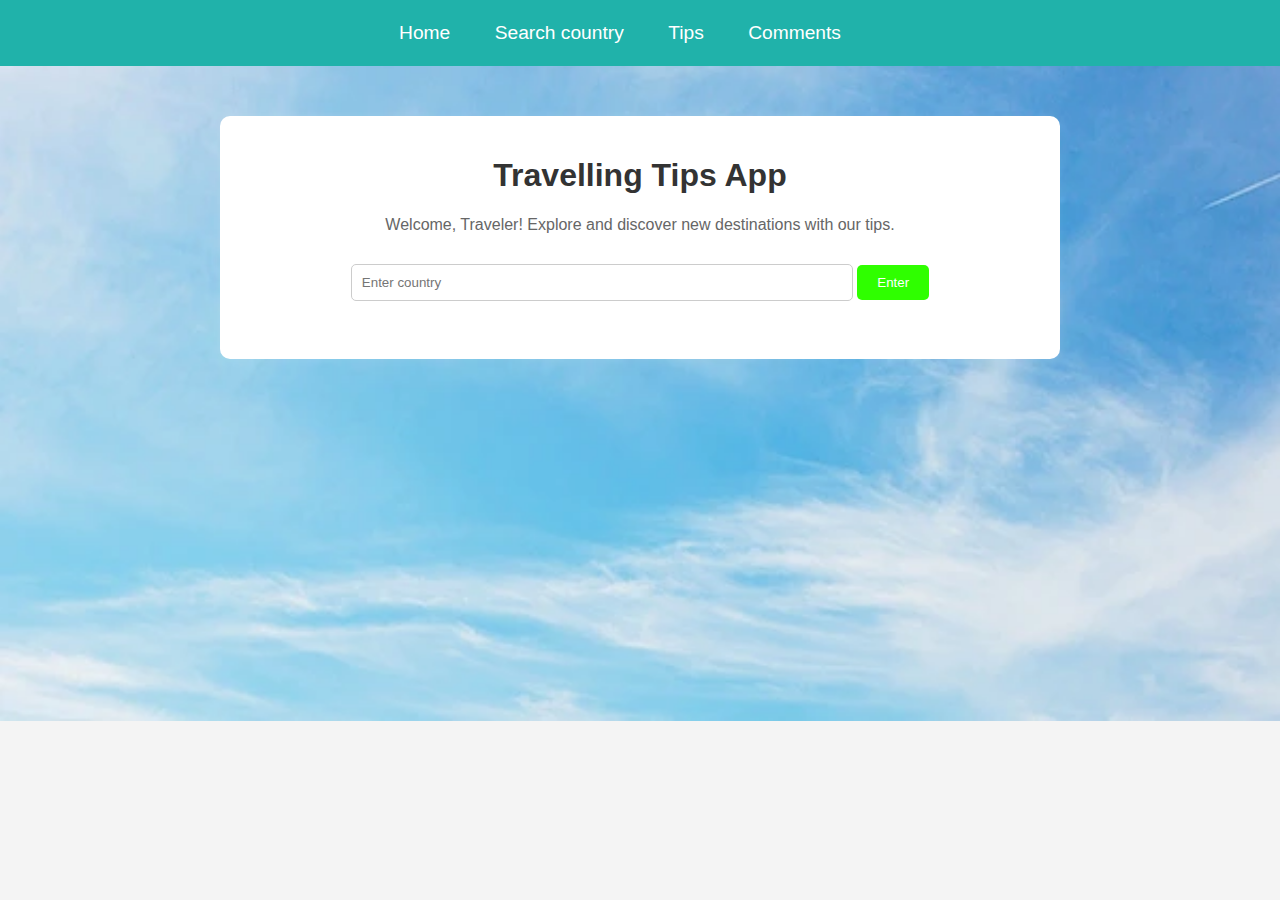
<file: index.html>
<!DOCTYPE html>
<html lang="en">
  <head>
    <meta charset="UTF-8" />
    <title>Travelling Tips App</title>
    <link rel="stylesheet" href="index.css" />
    <style>
      body {
        font-family: 'Arial', sans-serif;
        background-color: #f4f4f4;
        margin: 0;
        padding: 0;
        background-repeat:no-repeat;
        background-size: cover;
      }

      .container {
        max-width: 800px;
        margin: 0 auto;
        background-color: #fff;
        padding: 20px;
        box-shadow: 0 0 10px rgba(255, 255, 255, 0.1);
        border-radius: 10px;
        margin-top: 50px;
      }

      header {
  background-color: lightseagreen;
  color: black;
  padding: 22px 0; /* Increased padding */
  }
  nav ul {
    list-style-type: none;
    margin: 0;
    padding: 0;
    text-align: center;
  }
  nav ul li {
    display: inline-block;
    margin-right: 40px; /* Increased margin */
  }
  nav ul li a {
    color: white;
    text-decoration: none;
    font-size: 1.2em; /* Increased font size */
  }
  nav ul li a:hover {
    color: grey;
  }

      main {
        text-align: center;
      }

      h1 {
        color: #333;
      }

      p {
        color: #666;
        margin-bottom: 20px;
      }

      input {
        padding: 10px;
        margin: 10px 0;
        width: 60%;
        border: 1px solid #ccc;
        border-radius: 5px;
      }

      button {
        background-color: #2fff00;
        color: #fff;
        padding: 10px 20px;
        border: none;
        border-radius: 5px;
        cursor: pointer;
      }

      button:hover {
        background-color: #45a049;
      }

      .result p {
        margin: 10px 0;
      }

      #flag img {
        border-radius: 5px;
        margin-top: 10px;
      }

      footer {
        margin-top: 50px;
        background-color: #333;
        color: #fff;
        text-align: center;
        padding: 10px 0;
        position: fixed;
        width: 100%;
        bottom: 0;
      }
    </style>
  </head>
  <body background="image/sky.jpg">
    <header>
      <nav>
        <ul>
          <li><a href="http://127.0.0.1:5500/home.html#">Home</a></li>
          <li><a href="http://127.0.0.1:5500/index.html">Search country</a></li>
          <li><a href="http://127.0.0.1:5500/tips.html">Tips</a></li>
          <li><a href="http://127.0.0.1:5500/crud.html">Comments</a></li>
    
        </ul>
      </nav>  
    </header>
    <div class="container">
      <main>
        <h1>Travelling Tips App</h1>
        <p>Welcome, Traveler! Explore and discover new destinations with our tips.</p>
        <input type="text" id="SearchData" placeholder="Enter country">
        <button onclick="buttonClicked()">Enter</button>
        <div class="result">
          <nav>
            <ul>
              <li>
                <p id="flag"></p>
                <p id="country"></p>
              </li>
              <l>
                <p class="weather" id="Weather"></p>
                <p id="tempK"></p>
                <p id="tempC"></p>
                <p id="coordinates"></p>
                <p id="minTemp"></p>
                <p id="MaxTemp"></p>
                <p id="humidity"></p>
                <p id="windSpeed"></p>
                <p id="sunriseSunset"></p>
              </l>
            </ul>
          </nav>
        </div>
      </main>
    </div>

    <script src="fetchapi.js"></script>
  </body>
</html>
</file>
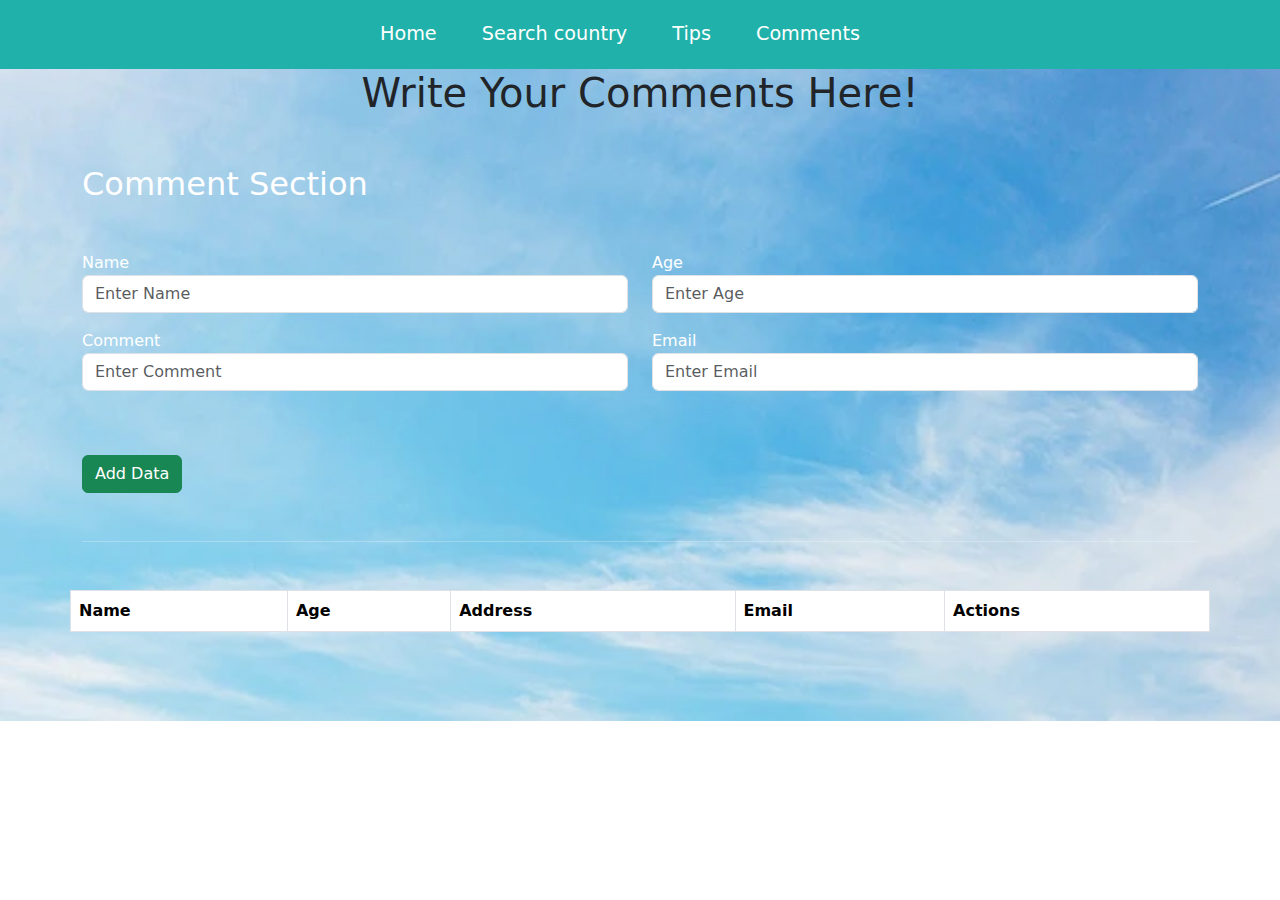
<file: crud.html>
<!DOCTYPE html>
<html lang="en">
<head>
    <meta charset="UTF-8" />
    <meta http-equiv="X-UA-Compatible" content="IE=edge" />
    <meta name="viewport" content="width=device-width, initial-scale=1.0">
    <title>Comment</title>
    <!-- Bootstrap -->
    <link href="https://cdn.jsdelivr.net/npm/bootstrap@5.3.3/dist/css/bootstrap.min.css" rel="stylesheet" integrity="sha384-QWTKZyjpPEjISv5WaRU9OFeRpok6YctnYmDr5pNlyT2bRjXh0JMhjY6hW+ALEwIH" crossorigin="anonymous" />
    <!-- Custom CSS Style -->
    <link rel="stylesheet" href="crud.css" />
</head>
     <body background="image/sky.jpg">

     <header>
        <nav>
          <ul>
            <li><a href="http://127.0.0.1:5500/home.html#">Home</a></li>
            <li><a href="http://127.0.0.1:5500/index.html">Search country</a></li>
            <li><a href="http://127.0.0.1:5500/tips.html">Tips</a></li>
            <li><a href="http://127.0.0.1:5500/crud.html">Comments</a></li>

          </ul>
        </nav>
      </header>
      <h1 class="header"> Write Your Comments Here!</h1>
    <div class="container">
      
        <h2 class="mt-5 mb-5">Comment Section</h2>
        <div class="mb-5">
            <div class="row">
                <div class="form-group col-md-6 mb-3">
                    <label for="name">Name</label>
                    <input type="text" name="name" class="form-control" id="name" placeholder="Enter Name"/>
                </div>
                <div class="form-group col-md-6 mb-3">
                    <label for="age">Age</label>
                    <input type="number" name="age" class="form-control" id="age" placeholder="Enter Age"/>
                </div>
                <div class="form-group col-md-6 mb-3">
                    <label for="Address">Comment</label>
                    <input type="text" name="address" class="form-control" id="Address" placeholder="Enter Comment"/>
                </div>
                <div class="form-group col-md-6 mb-3">
                    <label for="email">Email</label>
                    <input type="email" name="email" class="form-control" id="email" placeholder="Enter Email"/>
                </div>
                <div class="col-lg-12 mt-5">
                    <button class="btn btn-success" id="Submit" onclick="addData()">Add Data</button>
                    <button class="btn btn-primary" id="Update">Update</button>
                </div>
            </div>
        </div>
        <hr>
        <div class="row mt-5">
            <table class="col-12">
                <table class="table table-bordered" id="crudTable">
                    <thead>
                        <tr>
                            <th>Name</th>
                            <th>Age</th>
                            <th>Address</th>
                            <th>Email</th>
                            <th>Actions</th>
                        </tr>
                    </thead>
                    <tbody></tbody>
                </table>
            </table>
        </div>
    </div>

    <script src="script.js"></script>

    <script>
        // Function to go back to the previous page
        function goBack() {
            window.history.back();
        }
    </script>
</body>
</html>
</file>
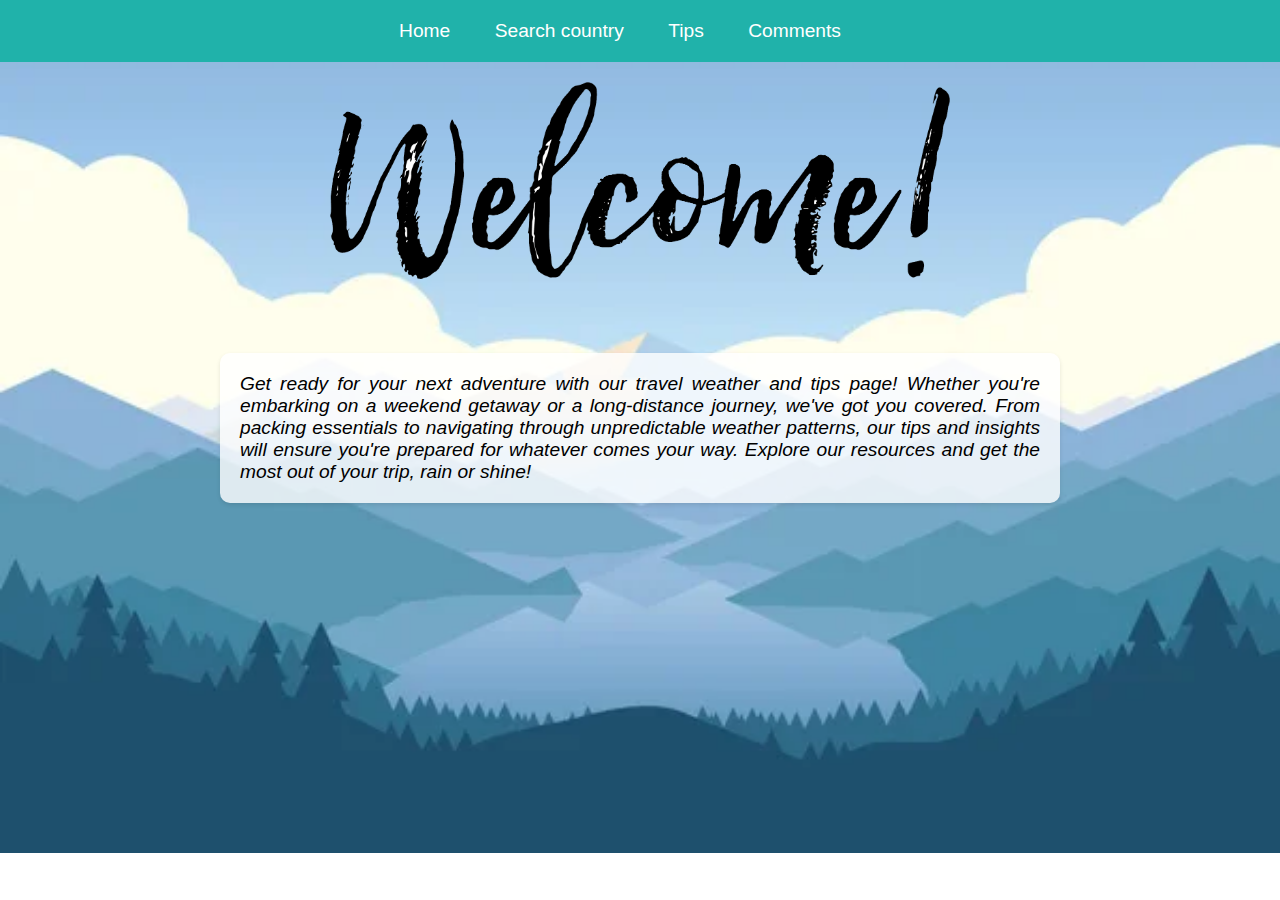
<file: home.html>
<!DOCTYPE html>
<html lang="en">
<head>
<meta charset="UTF-8">
<meta name="viewport" content="width=device-width, initial-scale=1.0">
<style>
  body {
    font-family: Arial, sans-serif;
    margin: 0;
    padding: 0;
    background-repeat:no-repeat;
    background-size: cover;
  }
  header {
    background-color: lightseagreen;
    color: black;
    padding: 20px 0; /* Increased padding */
  }
  nav ul {
    list-style-type: none;
    margin: 0;
    padding: 0;
    text-align: center;
  }
  nav ul li {
    display: inline-block;
    margin-right: 40px; /* Increased margin */
  }
  nav ul li a {
    color: white;
    text-decoration: none;
    font-size: 1.2em; /* Increased font size */
  }
  nav ul li a:hover {
    color: grey;
  }
  .title {
    font-size: 3em; /* Increased font size */
    margin-bottom: 20px;
    text-transform: uppercase; /* Uppercase text */
    display: inline-block; /* Display as inline block to allow padding */
  }
  main {
    padding: 20px;
    text-align: center;
  }
  footer {
    background-color: #333;
    color: white;
    text-align: center;
    padding: 10px 0;
    position: fixed;
    bottom: 0;
    width: 100%;
  }
  .find{
    margin-right: 9%;
  }
  .below{
    background-color: lightgreen;
  }
  .text {
    color: black;
    font-size: 1.2em;
    padding: 20px;
    background-color: rgba(255, 255, 255, 0.8);
    border-radius: 10px;
    box-shadow: 0 2px 4px rgba(0, 0, 0, 0.1);
    text-align: justify;
    text-justify: inter-word; /* Optional, for better word spacing */
    margin-top: 50px;
    width: 800px;
    font-style:oblique;
  }
  /* Added CSS to make the welcome image smaller */
  main img {
    max-width: 100%;
    height: auto;
    width: 50%;
  }

</style>
<title>home</title>
</head>
<body background="image/wheather.jpg">
<header>
  <nav>
    <ul>
      <li><a href="http://127.0.0.1:5500/home.html#">Home</a></li>
      <li><a href="http://127.0.0.1:5500/index.html">Search country</a></li>
      <li><a href="http://127.0.0.1:5500/tips.html">Tips</a></li>
      <li><a href="http://127.0.0.1:5500/crud.html">Comments</a></li>
    </ul>
  </nav>
</header>
<main>
  <img src="image/welcome.jpg">
</main>
<center>
<p class="text">Get ready for your next adventure with our travel weather and tips page! Whether you're embarking on a weekend getaway or a long-distance journey, we've got you covered. From packing essentials to navigating through unpredictable weather patterns, our tips and insights will ensure you're prepared for whatever comes your way. Explore our resources and get the most out of your trip, rain or shine!</p>
</center>
</body>
</html>
</file>
<file: index.css>
/* styles.css */

/* Add styles here to customize the appearance of your app */
@import url(https://fonts.googleapis.com/css?family=Open+Sans);
  header {
  color: black;
  padding: 20px 0; /* Increased padding */
  }
  nav ul {
    list-style-type: none;
    margin: 0;
    padding: 0;
    text-align: center;
  }
  nav ul li {
    display: inline-block;
    margin-right: 40px; /* Increased margin */
  }
  nav ul li a {
    color: black;
    text-decoration: none;
    font-size: 1.2em; /* Increased font size */
  }
  nav ul li a:hover {
    color: grey;
  }

  .weather{
    color:blue;
  }
</file>
<file: crud.css>
body {
    background-image: url('image/sky.jpg');
    background-size: cover; /* Adjust the image size to cover the entire background */
    background-repeat: no-repeat; /* Prevent the background image from repeating */
}


*{
  color: #fff;
}

#Update{
  display: none;
}

header {
  background-color: lightseagreen;
  color: black;
  padding: 20px 0; /* Increased padding */
}
nav ul {
  list-style-type: none;
  margin: 0;
  padding: 0;
  text-align: center;
}
nav ul li {
  display: inline-block;
  margin-right: 40px; /* Increased margin */
}
nav ul li a {
  color: white;
  text-decoration: none;
  font-size: 1.2em; /* Increased font size */
}
nav ul li a:hover {
  color: grey;
}
.header{
  text-align:center;
}
</file>
